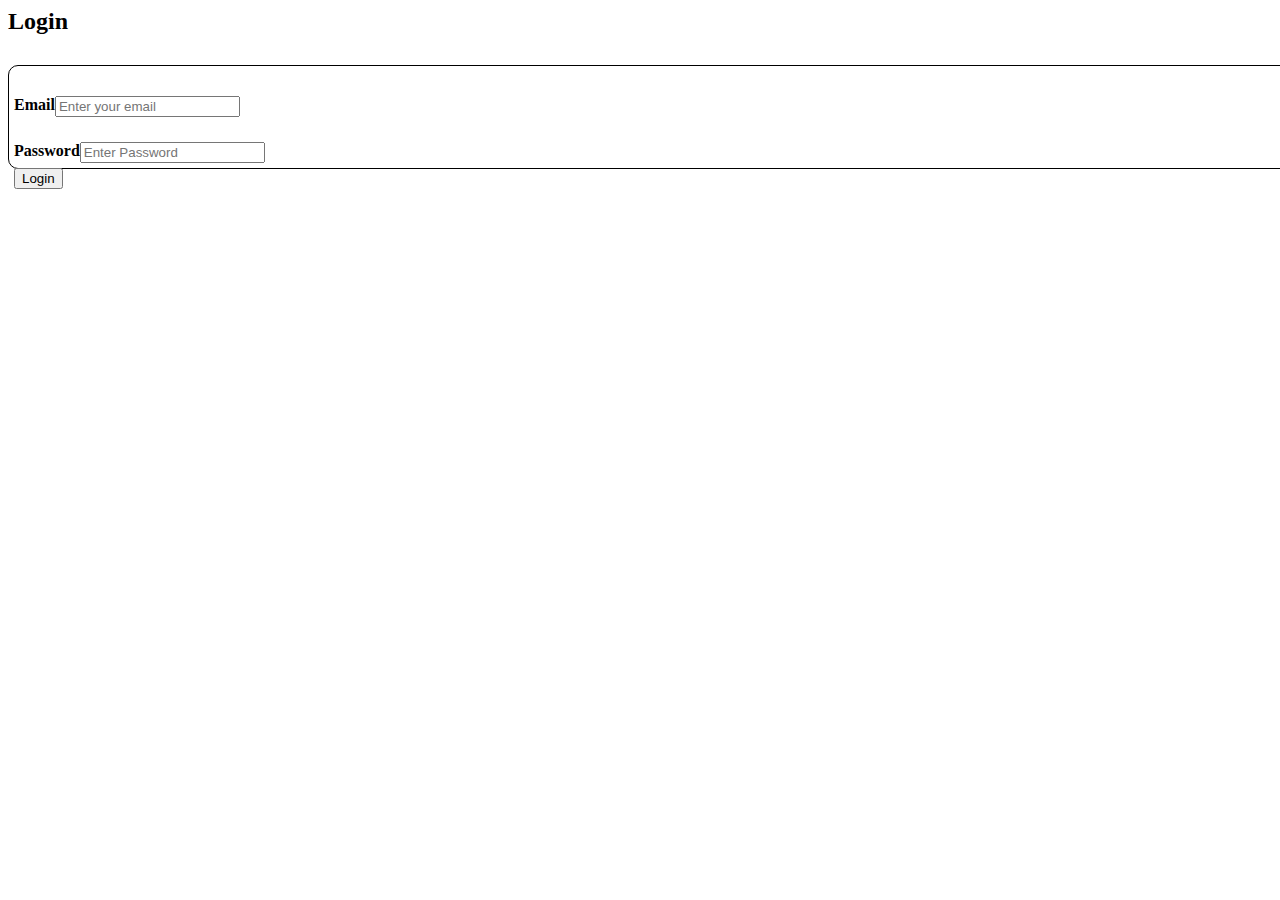
<file: index.html>
<html>
    <head>
        <title>Web App</title>
        <link rel="stylesheet" href="style.css"/>
        <link href="https://cdn.jsdelivr.net/npm/bootstrap@5.2.1/dist/css/bootstrap.min.css" rel="stylesheet" integrity="sha384-iYQeCzEYFbKjA/T2uDLTpkwGzCiq6soy8tYaI1GyVh/UjpbCx/TYkiZhlZB6+fzT" crossorigin="anonymous">
<script src="https://cdn.jsdelivr.net/npm/bootstrap@5.2.1/dist/js/bootstrap.bundle.min.js" integrity="sha384-u1OknCvxWvY5kfmNBILK2hRnQC3Pr17a+RTT6rIHI7NnikvbZlHgTPOOmMi466C8" crossorigin="anonymous"></script>
    </head>
    <body>
        <div class="container-fluid">
            <div class="row mt-4">
                <div class="col-sm-4"></div>
                <div class="col-sm-4">
                     <h2 class="mb-3 text-center text-success">Login</h2>
                     <form>
                        <div class="row mb-3">
                            <div class="col-sm-6">
                                <label class="abc">Email</label>
                            </div>
                            <div class="col-sm-6">
                                <input type ="email" placeholder="Enter your email" class="text1"/>
                            </div>
                        </div>
                        <div class="row mb-3">
                            <div class="col-sm-6">
                                <label class="abc">Password</label>
                            </div>
                            <div class="col-sm-6">
                                <input type ="password" placeholder="Enter Password" class="text1"/>
                            </div>
                        </div>
                        <div class="row m-3">
                            <div class="col-sm-6">
                                <button class="btn btn-success btn1">Login</button>
                            </div>
                            <div class="col-sm-6">
                                <button class="btn btn-outline-primary btn2"><a href="sign.html">Sign Up</a></button>
                            </div>
                        </div>
                       
                       
                        
                     </form>
                </div>
                <div class="col-sm-4"></div>
            </div>
        </div>
       
    </body>
</html>
</file>
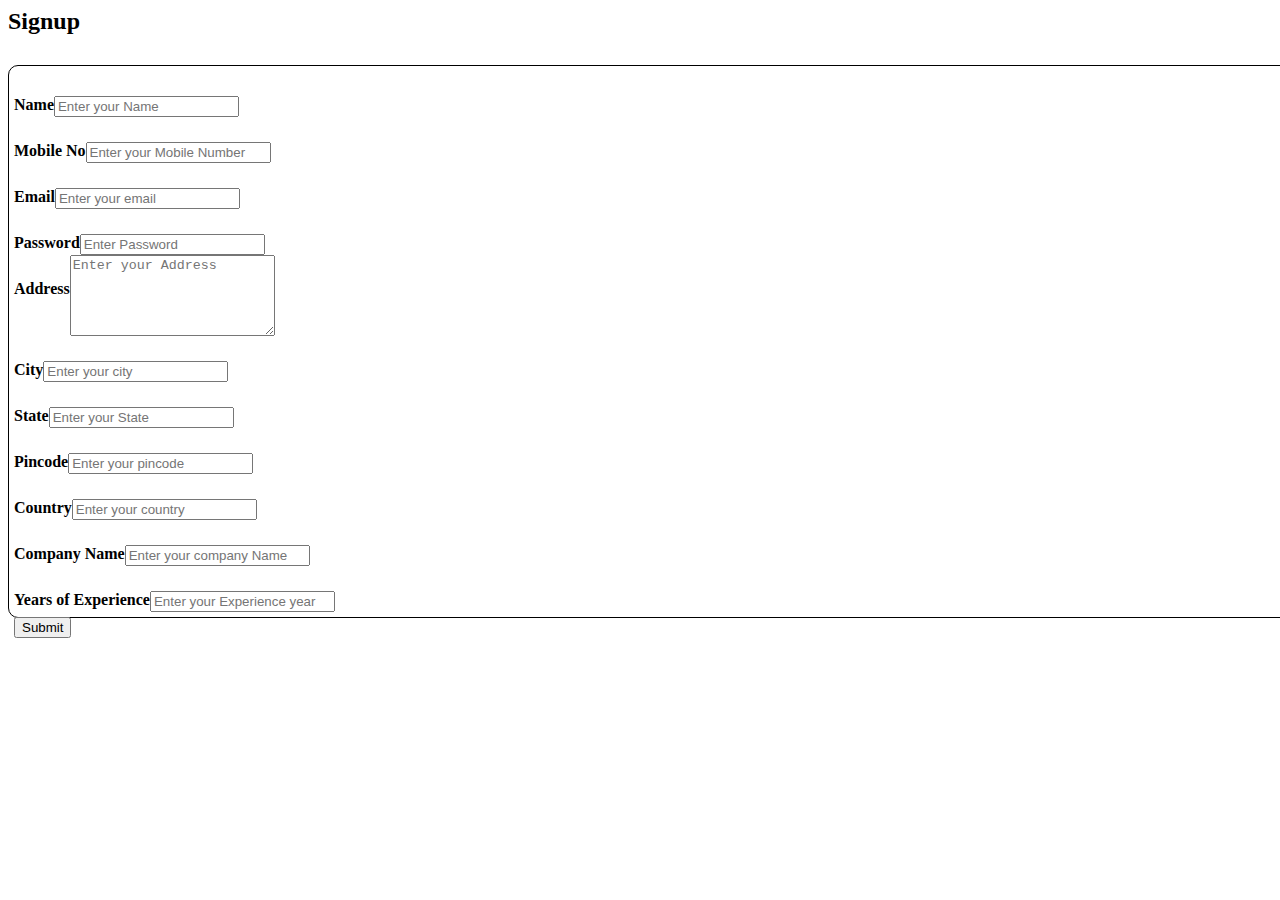
<file: sign.html>
<html>
    <head>
        <title>Web App</title>
        <link rel="stylesheet" href="style.css"/>
        <link href="https://cdn.jsdelivr.net/npm/bootstrap@5.2.1/dist/css/bootstrap.min.css" rel="stylesheet" integrity="sha384-iYQeCzEYFbKjA/T2uDLTpkwGzCiq6soy8tYaI1GyVh/UjpbCx/TYkiZhlZB6+fzT" crossorigin="anonymous">
<script src="https://cdn.jsdelivr.net/npm/bootstrap@5.2.1/dist/js/bootstrap.bundle.min.js" integrity="sha384-u1OknCvxWvY5kfmNBILK2hRnQC3Pr17a+RTT6rIHI7NnikvbZlHgTPOOmMi466C8" crossorigin="anonymous"></script>
    </head>
    <body>
        <div class="container-flluid">
            <div class="row mt-4">
                <div class="col-sm-4"></div>
                <div class="col-sm-4">
                     <h2 class="mb-3 text-center text-primary">Signup</h2>
                     <form>
                        <div class="row mb-3">
                            <div class="col-sm-6">
                                <label class="abc">Name</label>
                            </div>
                            <div class="col-sm-6">
                                <input type ="text" placeholder="Enter your Name" class="text1"/>
                            </div>
                        </div>
                        <div class="row mb-3">
                            <div class="col-sm-6">
                                <label class="abc">Mobile No</label>
                            </div>
                            <div class="col-sm-6">
                                <input type ="text" placeholder="Enter your Mobile Number" class="text1"/>
                            </div>
                        </div>
                        <div class="row mb-3">
                            <div class="col-sm-6">
                                <label class="abc">Email</label>
                            </div>
                            <div class="col-sm-6">
                                <input type ="email" placeholder="Enter your email" class="text1"/>
                            </div>
                        </div>
                        <div class="row mb-3">
                            <div class="col-sm-6">
                                <label class="abc">Password</label>
                            </div>
                            <div class="col-sm-6">
                                <input type ="password" placeholder="Enter Password" class="text1"/>
                            </div>
                        </div>
                        <div class="row mb-3">
                            <div class="col-sm-6">
                                <label class="abc">Address</label>
                            </div>
                            <div class="col-sm-6">
                                <textarea cols="23" rows="5" placeholder="Enter your Address"></textarea>
                            </div>
                        </div>
                        <div class="row mb-3">
                            <div class="col-sm-6">
                                <label class="abc">City</label>
                            </div>
                            <div class="col-sm-6">
                                <input type ="text" placeholder="Enter your city" class="text1"/>
                            </div>
                        </div>
                        <div class="row mb-3">
                            <div class="col-sm-6">
                                <label class="abc">State</label>
                            </div>
                            <div class="col-sm-6">
                                <input type ="text" placeholder="Enter your State" class="text1"/>
                            </div>
                        </div>
                        <div class="row mb-3">
                            <div class="col-sm-6">
                                <label class="abc">Pincode</label>
                            </div>
                            <div class="col-sm-6">
                                <input type ="text" placeholder="Enter your pincode" class="text1"/>
                            </div>
                        </div>
                       
                        <div class="row mb-3">
                            <div class="col-sm-6">
                                <label class="abc">Country</label>
                            </div>
                            <div class="col-sm-6">
                                <input type ="text" placeholder="Enter your country" class="text1"/>
                            </div>
                        </div>
                        <div class="row mb-3">
                            <div class="col-sm-6">
                                <label class="abc">Company Name</label>
                            </div>
                            <div class="col-sm-6">
                                <input type ="text" placeholder="Enter your company Name" class="text1"/>
                            </div>
                        </div>
                        <div class="row mb-3">
                            <div class="col-sm-6">
                                <label class="abc">Years of Experience</label>
                            </div>
                            <div class="col-sm-6">
                                <input type ="text" placeholder="Enter your Experience year" class="text1"/>
                            </div>
                        </div>
                        <div class="row m-3">
                            <div class="col-sm-6">
                                <button class="btn btn-success btn1">Submit</button>
                            </div>
                            <div class="col-sm-6">
                                <button class="btn btn-outline-primary btn2"><a href="index.html">Sign In </a></button>
                            </div>
                        </div>
                       
                       
                        
                     </form>
                </div>
                <div class="col-sm-4"></div>
            </div>
        </div>
       
    </body>
</html>
</file>
<file: style.css>
form{
    padding: 5px;
    margin-top: 30px;
    border: 1px solid black;
    border-radius: 10px;
    width:150%;
}
.abc{
    float:left;
    font-size: medium;
    font-weight: bolder;
    margin-top: 25px;
}
 
.btn1{
    float:left;
    margin-top: 5px;

}
.btn2{
    float:right;
    margin-top: 5px;
   
}
.btn2 a{
    text-decoration: none;
}
.text1{
    margin-top: 25px; 
}
</file>
